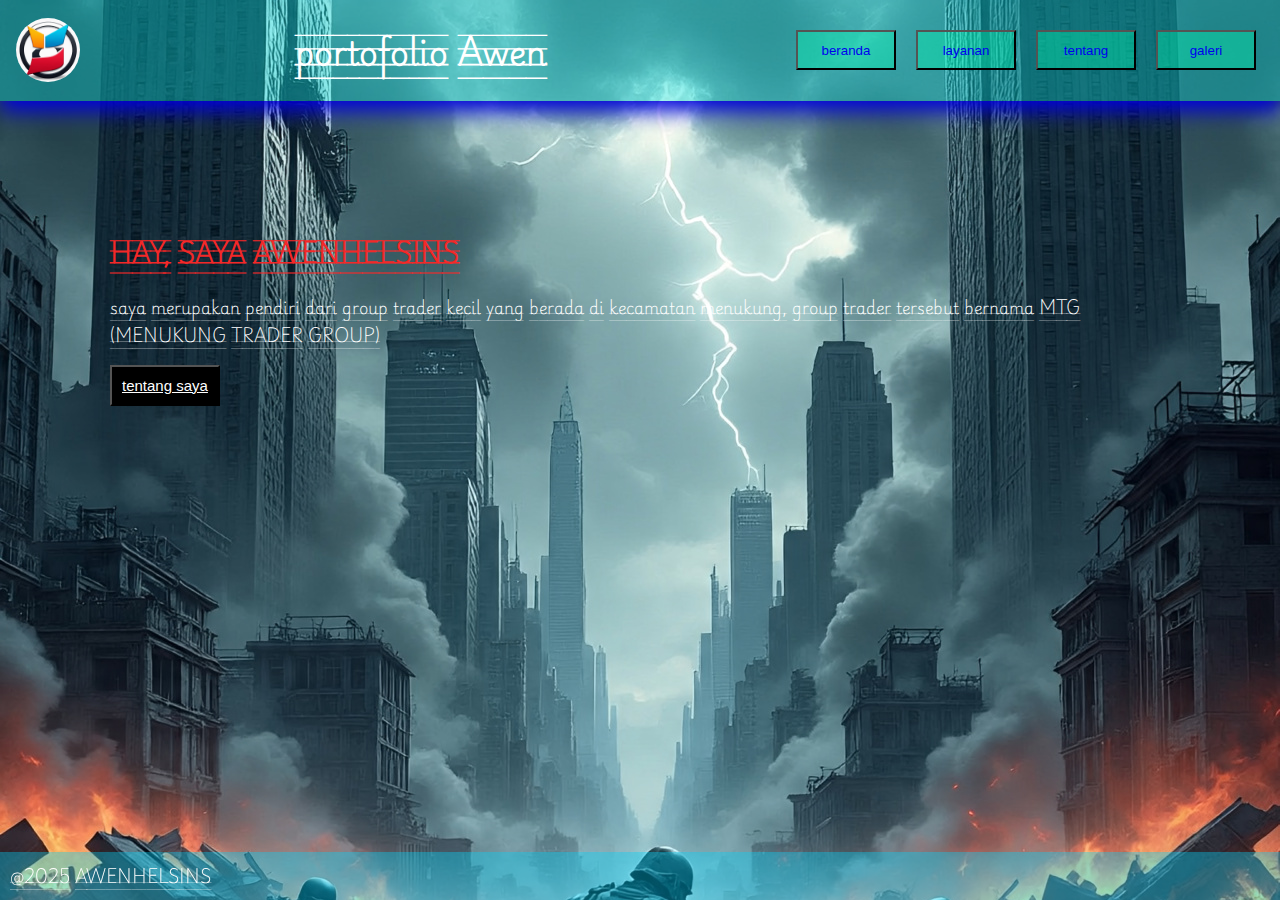
<file: index.html>
<!DOCTYPE html>
<html lang="en">
<head>
    <meta charset="UTF-8">
    <meta name="viewport" content="width=device-width, initial-scale=1.0">
    <title>Portofolio Awen</title>
    <link rel="stylesheet" href="kontol.css">
    <link rel="preconnect" href="https://fonts.googleapis.com">
<link rel="preconnect" href="https://fonts.gstatic.com" crossorigin>
<link href="https://fonts.googleapis.com/css2?family=BBH+Sans+Hegarty&family=Playwrite+DE+Grund+Guides&display=swap" rel="stylesheet">
<link rel="stylesheet" href="https://fonts.googleapis.com/css2?family=Material+Symbols+Outlined:opsz,wght,FILL,GRAD@20..48,100..700,0..1,-50..200&icon_names=person_remove" />
</head>
<body background="3cb8c06a-ef0b-41c9-b635-f96bbbd95ac1.jpg">
    
    <header>
    <img src="7ee5dc48-0397-4ce0-9197-bdd0d752b10f.jpg" alt="jpg" class="tepalat">
    <h1>portofolio Awen</h1>
    
    <nav class="kimay">
    <ul>
       <li><button><a href="index.html">beranda</a></button></li>
        <li><button><a href="layanan.html">layanan</a></button></li>
        <li><button><a href="tentang.html">tentang</a></button></li>
        <li><button><a href="pepek.html">galeri</a></button></li>
    </ul>
    </nav>


    </header>
   

    <main>
       <div class="container">
            <h2>HAY, SAYA AWENHELSINS</h2>
       <p>saya merupakan pendiri dari group trader kecil yang berada di kecamatan menukung, group trader tersebut bernama MTG (MENUKUNG TRADER GROUP)</p>
       <button class="setan"><a href="tentang.html">tentang saya</a></button>
       </div>
    </main>
   
</body>
 <footer>@2025 AWENHELSINS</footer>
 
</html>
</file>
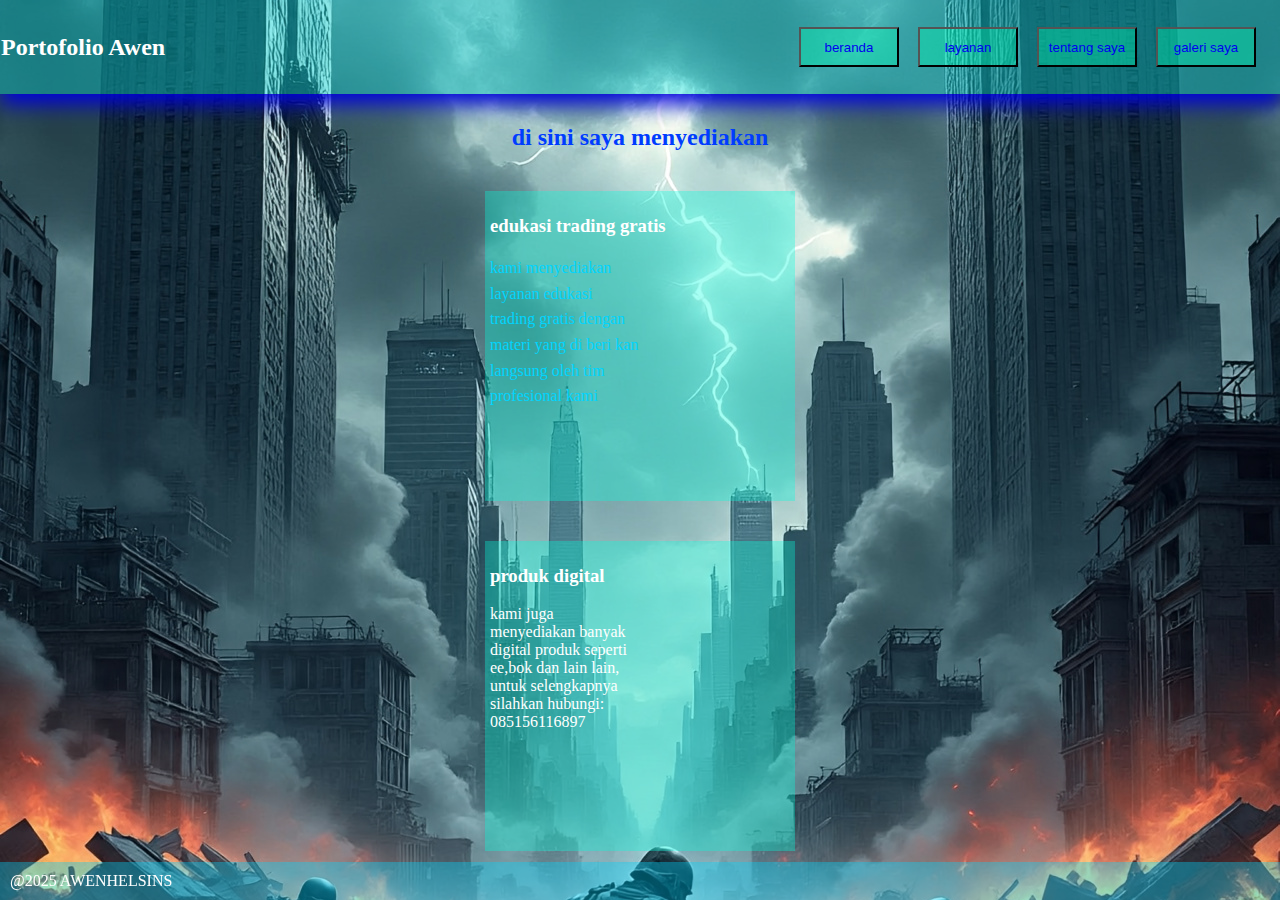
<file: layanan.html>
<!DOCTYPE html>
<html lang="en">
<head>
    <meta charset="UTF-8">
    <meta name="viewport" content="width=device-width, initial-scale=1.0">
    <title>layanan saya</title>
    <link rel="stylesheet" href="kontol.css">
</head>
<body>
    <header class="syeten">
    <h2>Portofolio Awen</h2>
    <nav class="kimay">
    <ul>
        <li><button><a href="index.html">beranda</a></button></li>
        <li><button><a href="layanan.html">layanan</a></button></li>
        <li><button><a href="tentang.html">tentang saya</a></button></li>
        <li><button><a href="pepek.html">galeri saya</a></button></li>
    </ul>
    </nav>
    </header>

    <main class="kontol">
        <h2 class="bapak-adip">di sini saya menyediakan</h2>
    <div class="peler">
        
        <h3>edukasi trading gratis</h3>
    <div class="lapet">
        <p>kami menyediakan layanan edukasi trading gratis dengan materi yang di beri kan langsung oleh tim profesional kami</p>
    </div>
    </div>

    <div class="peler">
        <div>
            <h3>produk digital</h3>
            <p>kami juga menyediakan banyak digital produk seperti ee,bok dan lain lain, untuk selengkapnya silahkan hubungi: 085156116897 </p>
        </div>  
        </div>       
    </main>
    <footer>@2025 AWENHELSINS</footer>
</body>
</html>
</file>
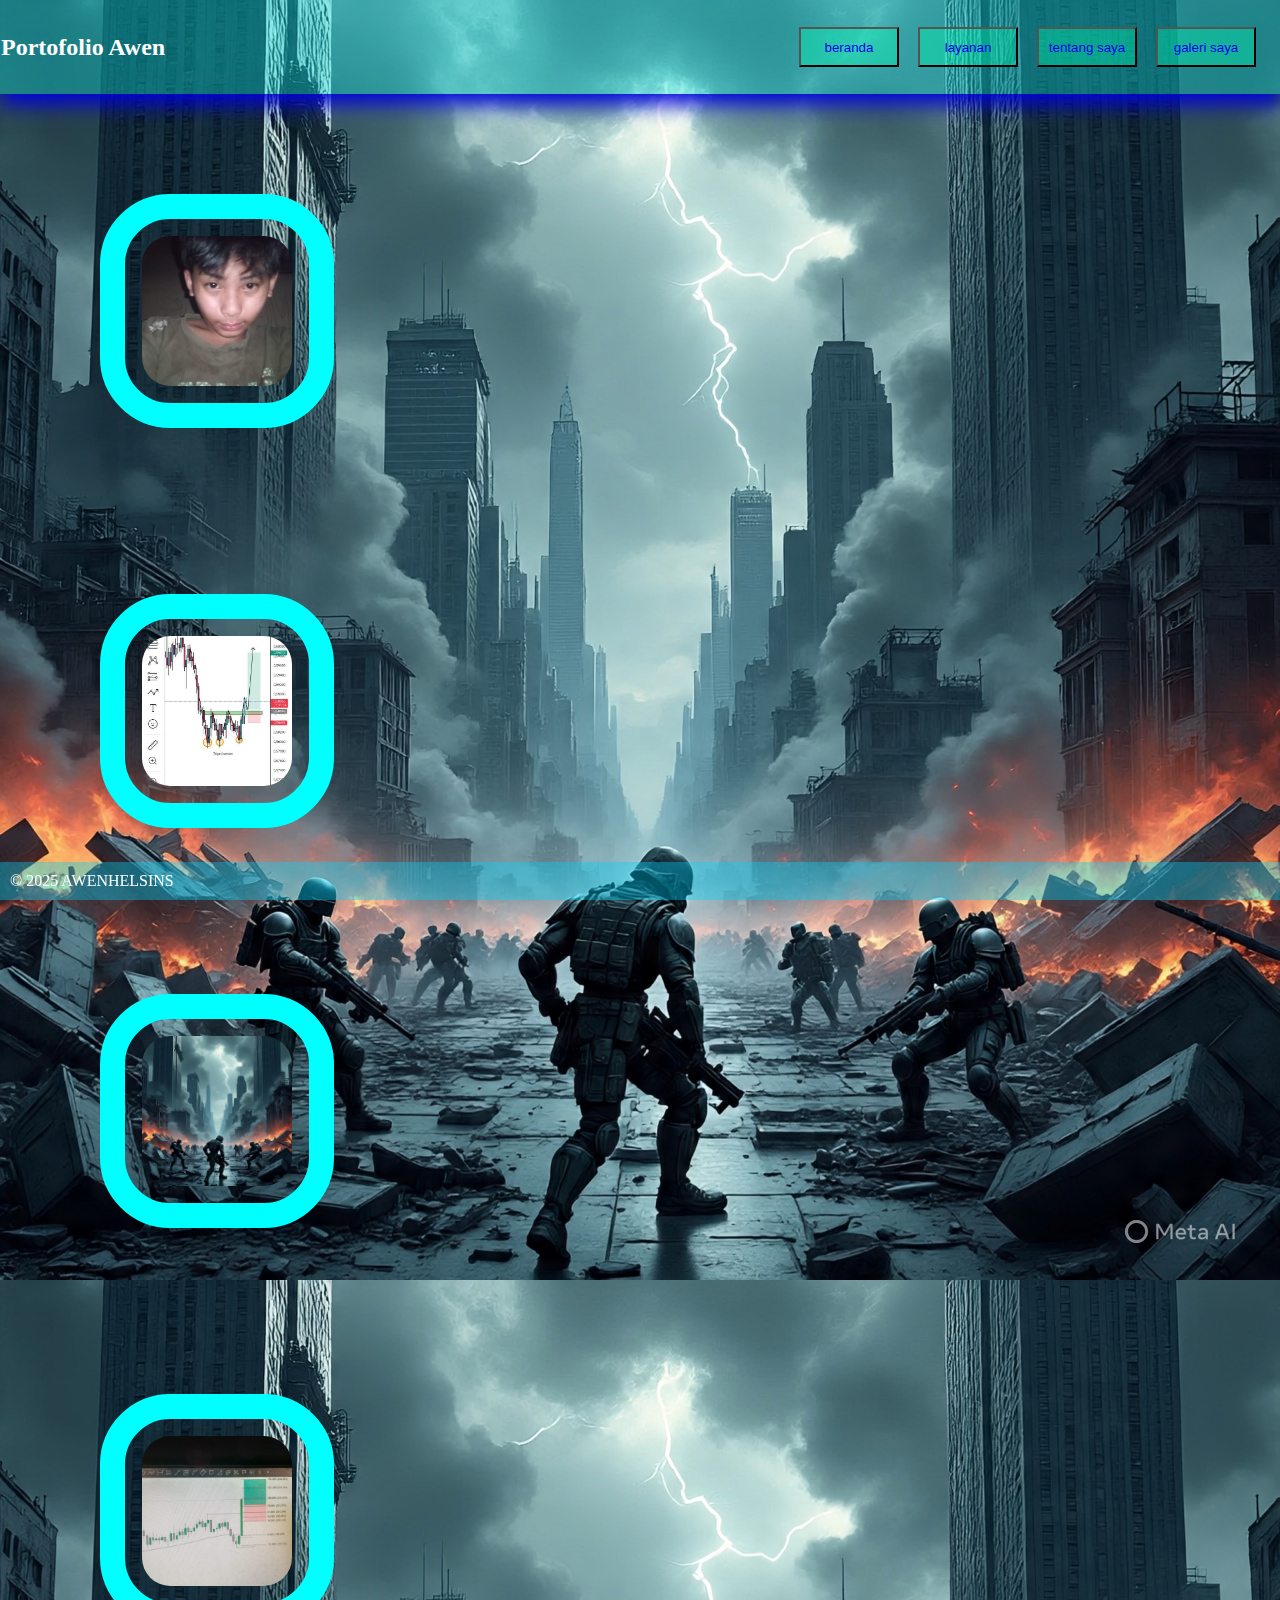
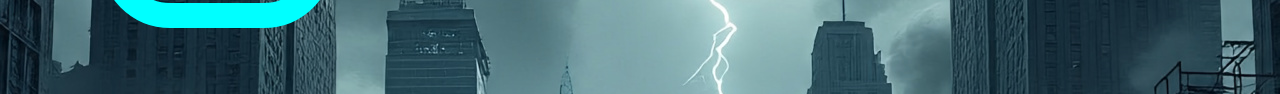
<file: pepek.html>
<!DOCTYPE html>
<html lang="en">
<head>
    <meta charset="UTF-8">
    <meta name="viewport" content="width=device-width, initial-scale=1.0">
    <title>Galeri AWEN</title>
    <link rel="stylesheet" href="kontol.css">
</head>
<body>
    <header class="syeten">
    <h2>Portofolio Awen</h2>
    <nav class="kimay">
    <ul>
       <li><button><a href="index.html">beranda</a></button></li>
        <li><button><a href="layanan.html">layanan</a></button></li>
        <li><button><a href="tentang.html">tentang saya</a></button></li>
        <li><button><a href="pepek.html">galeri saya</a></button></li>
    </ul>
    </nav>
    </header>
    

    <main class="Awen">
        
        <div class="helsins">
        <img src="a8b5d970-e5a6-4f86-903a-49a648fb9ddf.jpg" alt="jpg" class="iblis">
        <h2 class="judul"></h2>
        </div>
        
        
    </main>

     
    
    <main class="Awen">
        
        <div class="helsins">
        <img src="92474819-a8ab-49e3-9d57-c6c1c56dd1f3.jpg" alt="jpg" class="iblis">
        <h2 class="judul"></h2>
        </div>
        
        
    </main>  
    
     <main class="Awen">
        
        <div class="helsins">
        <img src="3cb8c06a-ef0b-41c9-b635-f96bbbd95ac1.jpg" alt="jpg" class="iblis">
        <h2 class="judul"></h2>
        </div>
        
    
    </main>  
    <main class="Awen">
    <div class="helsins">
        <img src="image.png" alt="lapo" class="iblis">
    </div>
    </main>
    
    
    


    <footer>© 2025 AWENHELSINS</footer>
</body>
</html>
</file>
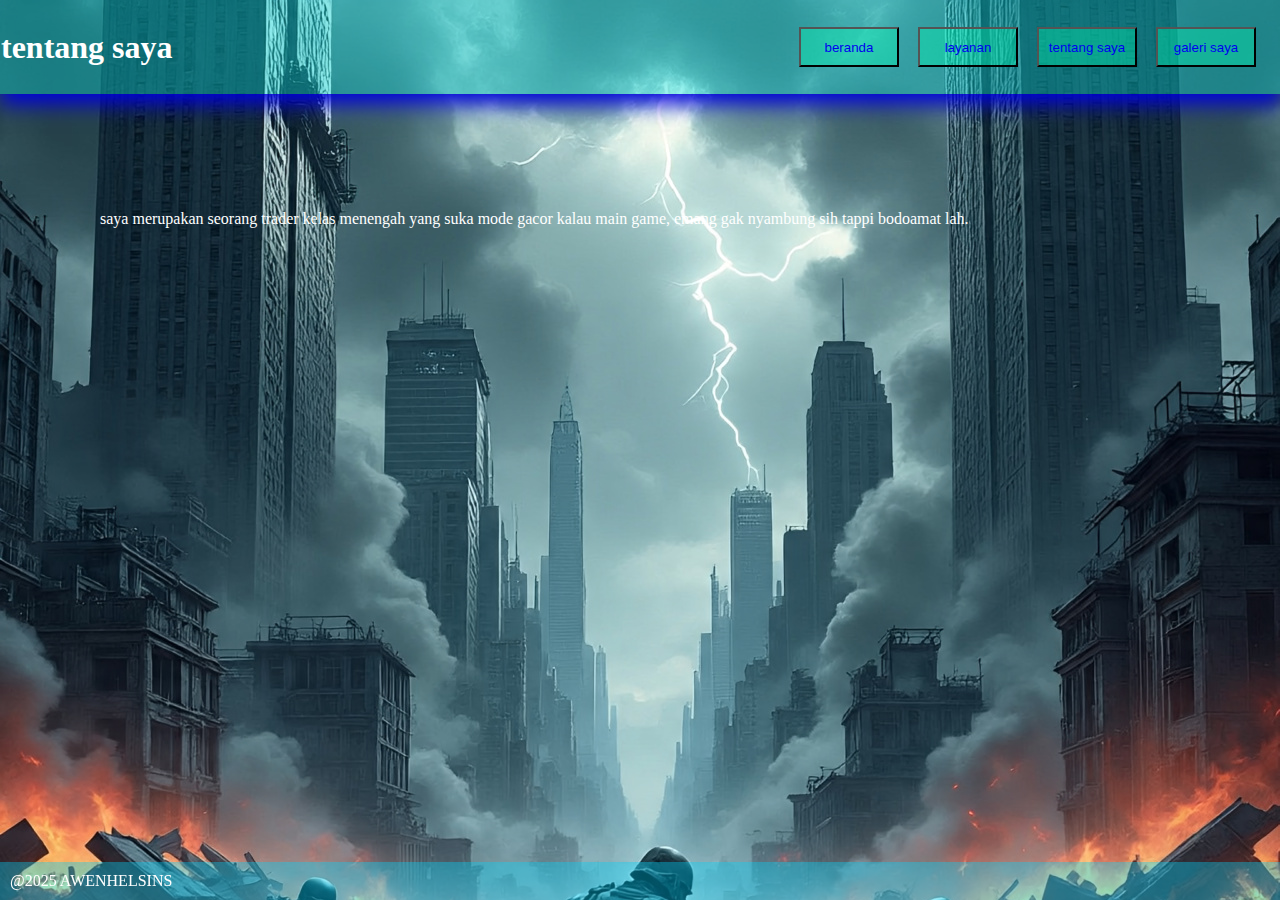
<file: tentang.html>
<!DOCTYPE html>
<html lang="en">
<head>
    <meta charset="UTF-8">
    <meta name="viewport" content="width=device-width, initial-scale=1.0">
    <title>Tentang saya</title>
    <link rel="stylesheet" href="kontol.css">
</head>
<body>
    <header class="syeten">
         <h1>tentang saya</h1>
         <nav class="kimay">
        <ul>
        <li><button><a href="index.html">beranda</a></button></li>
        <li><button><a href="layanan.html">layanan</a></button></li>
        <li><button><a href="tentang.html">tentang saya</a></button></li>
        <li><button><a href="pepek.html">galeri saya</a></button></li>
        </ul>
        </nav>
    </header>

    <main>
        <p>saya merupakan seorang trader kelas menengah yang suka mode gacor kalau main game, emang gak nyambung sih tappi bodoamat lah.</p>
    </main>
     <footer>@2025 AWENHELSINS</footer>
</body>
</html>
</file>
<file: kontol.css>
body {
    background-image: url(3cb8c06a-ef0b-41c9-b635-f96bbbd95ac1.jpg);
    margin: 0;
    padding: 0;
    font-family: "Playwrite DE Grund Guides", cursive;
    font-weight: 400;
    font-style: normal;
    color: #ffffff;
    overflow-x: hidden;
    transition: all 1s ease-in-out;
}

header {
    background: #0be1e162;
    padding: 1px;
    display: flex;
    justify-content: space-between;
    align-items: center;
    box-shadow: 0 10px 20px #0000de;
    height: 10%;
    width: 100%;

}


.tepalat {
     width: 5%;
    height: 5%;
    padding: 15px;
    border-radius: 50%;
    width: 5%;
    height: 5%;
    object-fit:contain;

}


main {
    padding: 100px;
    display: flex;
    align-items: center;

}

main h2 {
    position: relative;
    padding-right: 0;
    color: #f42828;

}

/* --- GAYA DASAR UNTUK MOBILE (DEFAULT) --- */
body {
    font-size: 16px;
}

.container {
    width: 100%; 
    padding: 10px;
}

.kontol{
    display: flex;
    flex-direction: column;
    padding: 10px;
}

.acong {
    max-height: 10p;
    transition:max-height 0.3s ease-out;
    padding: 50px;
    color: #ffffff;
    background-color: #1302ff02;
    box-shadow: #000000;
}

.setan {
    background: #000000;
    padding: 10px;
    justify-content: center;
    align-items: center;
    transition: all 1s ease-in-out;
}

.setan a {
    color: #ffffff;
    font-size: 15px;
}

.lojok {
    background: #000000;
    width: 100%;
}

.lojok a {
    color: rgb(255, 255, 255);
}

.bapak-adip {
    color: #003cff;
    text-shadow: #00e5ff;
}

.syeten{
    color: #ffffff;
    text-shadow: #00e5ff;
}

footer {
    display: flex;
    background-color: #00d1fb61;
    color: #ffffff;
    padding: 10px;
    margin-top: auto;
    text-align: center;
    position: fixed;
    bottom: 0;
    left: 0;
    width: 100%;
}


.puki ul {
    color: #ffffff;
    padding: 50%;
}

.puki a {
    padding: auto;
}

.container p {
    color: #000000;
}

.kimay {
    padding: 10px;

}

.kimay li {
    display: inline-block;
    margin-right: 15px;
}

.kimay a {
    text-decoration: none;
    color: 333;
}

.kimay a:hover {
    color: #fdfdff;
    transition: all 1s ease-in-out;
}

div {
    height: 200px;
    width: 50%;
}

/**humberger menu**/
button.humberger-menu {
    background: none;
    border: none;
    cursor: pointer;
    display: none;
}


.kampang{
    display: none;
}


.peler {
    height: 300px;
    width: 300px;
    border: 5px solid rgba(0, 0, 0, 0);
    float: left;
    margin: 20px;
    background: #04ffde56;
    position: relative;
}

.lapet h3 {
    color: #000000;
    font-size: 25px;
}

.lapet p {
    color: #00d5ff;
    line-height: 1.6;
}

.container p {
    color: #ffffff;
}

.bulat {
    width: 5px;
    height: 5px;
    padding: 15px;
    border-radius: 50%;
    width: 5%;
    height: 5%;
    object-fit: cover;

}

.iblis {
    width: 150px;
    height: 150px;
    padding: 16px;
    border-radius: 50%;
    border: 25px solid #00ffff;
    object-fit: cover;
    position: relative;
}

.bodoh {
     width: 150px;
    height: 150px;
    padding: 16px;
    border-radius: 5%;
    border: 25px solid #00ffff;
    object-fit: cover;
    position:relative ;
}

.Awen h2 {
     padding: 100px;
    display: flex;
    align-items: center;

}

.Awen p {
    position:absolute;
}

.helsins {
    position: relative;
    display: inline-block;
}

.judul {
    position: absolute;
    top: 50%;
    left: 50%;
    transform: translate(-50% -50%);
    background-color: rgba(0, 0, 0, 0);
    color: rgb(0, 251, 255);
    padding: 10px 20px;
    font-size: 24px;
    text-decoration: center;
}



.kimay button {
    background: #04ffb45f;
    height: 40px;
    width: 100px;
}

.anjing {
    width: 150px;
    height: 150px;
    padding: 16px;
    border-radius: 50%;
    object-fit: cover;
    position:sticky;
}

.iblis {
    width: 150px;
    height: 150px;
    padding: 17px;
    border-radius: 30%;
    object-position: none;
    position: sticky;
    display: block;
    place-items: center;
    justify-content: center;
    align-items: center;
    float: left;
    margin-left: auto;
    margin-right: auto;
}
</file>
